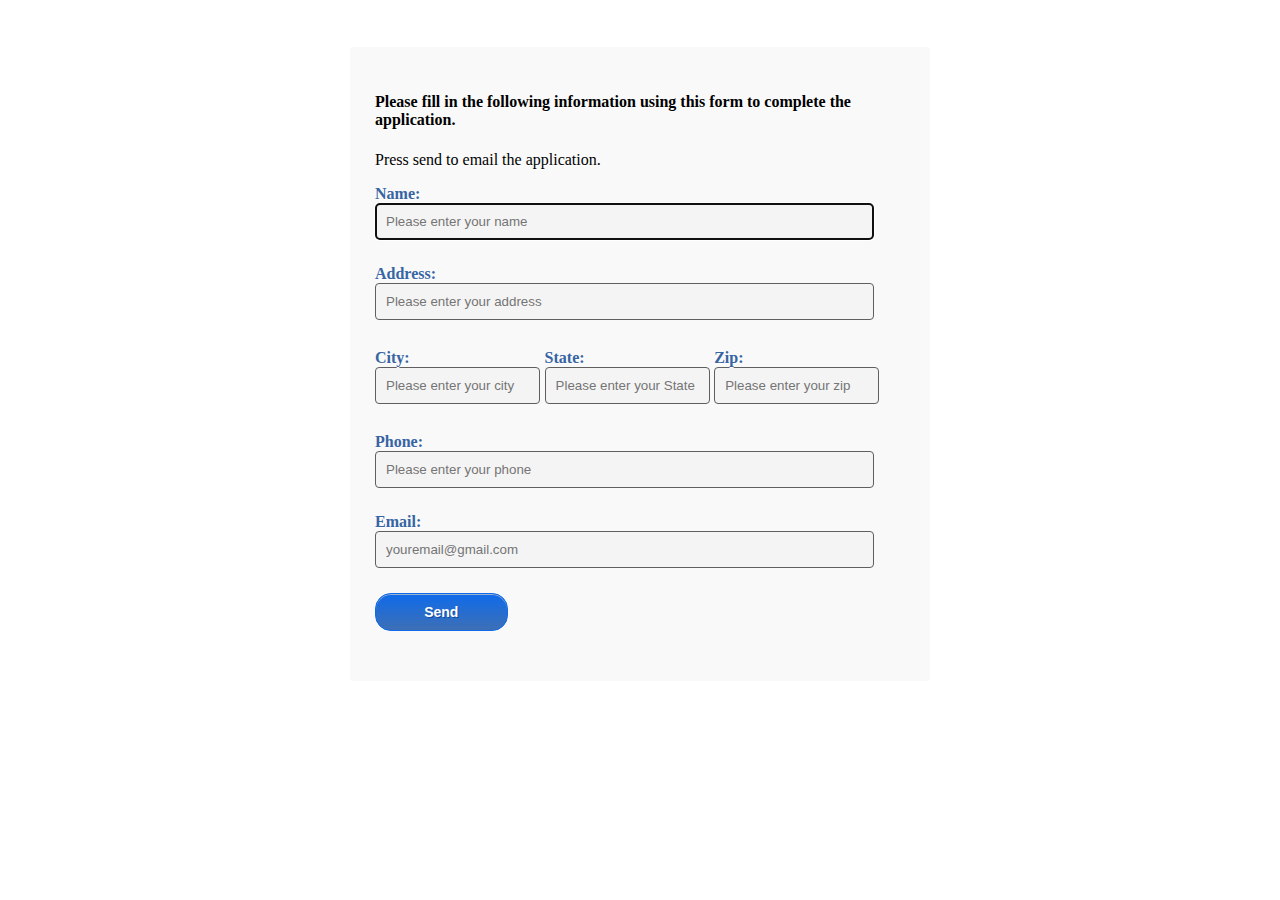
<file: email form/index.html>
<!doctype html>
<html lang="en">
<head>
    <meta charset="utf-8" />
    <meta name="viewport" content="width=device-width, initial-scale=1,maximum-scale=1,user-scalable=no">
    <link href="style.css" rel="stylesheet" type="text/css" media="screen" />
</head>

<body>
    <div class="wrapper">  
    <div id="contact_form">
    <form name="form1" id="ff" method="post" action="insert.php">
    <h4>Please fill in the following information using this form to complete the application.</h4>
    <p>Press send to email the application.</p>
        <label>
        <span>Name:</span>
        <input type="text" placeholder="Please enter your name" name="name" id="name" required autofocus>
        </label>
        
        <label>
        <span>Address:</span>    
        <input type="text" placeholder="Please enter your address" name="address" id="address" required>
        </label>
        
        <label class="cityWrap">
        <span>City:</span>    
        <input type="text" placeholder="Please enter your city" name="city" id="city" required>
        </label>
        
        <label class="cityWrap">
        <span>State:</span>
        <input type="text" placeholder="Please enter your State" name="state" id="state" required>
        </label>
        
        <label class="cityWrap">
        <span>Zip:</span>
        <input type="text" placeholder="Please enter your zip" name="zip" id="zip" value="" pattern="\d{5}-?(\d{4})?" required>
        </label>
        
        <label>
        <span>Phone:</span>
        <input type="tel" placeholder="Please enter your phone" name="phone" id="phone" required>
        </label>
         
        <label>
        <span>Email:</span>
        <input type="email" placeholder="youremail@gmail.com" name="email" id="email" required>
          </label>
        <input class="sendButton" type="submit" name="Submit" value="Send">      
    </form>
    </div>
   </div>
    
    
</body>    


</html>
</file>
<file: email form/style.css>
.wrapper {
    margin: 47px auto;
    max-width:580px;
}
 
#contact_form {
    text-shadow:0 1px 0 #FFF;
    border-radius:4px;
    -webkit-border-radius:4px;
    -moz-border-radius:4px;
    background:#F9F9F9;
    padding:25px; 
}
 
#ff label {
    cursor:pointer;
    margin:4px 0;
    color:#3764A3;
    display:block;
    font-weight:800; 
}
 
input {
    display:block;
    width:90%;
    border-radius:4px;
    -webkit-border-radius:4px;
    -moz-border-radius:4px;
    background-color:#f4f4f4;
    color:#000;
    border:1px solid #5f5f5f;
    padding:10px;
    margin-bottom:25px;
}
.cityWrap {
    width: 30%;
    padding-right: 2%;
    float: left;
}
#city {
    display:block;
    width:90%;
    border-radius:4px;
    -webkit-border-radius:4px;
    -moz-border-radius:4px;
    background-color:#f4f4f4;
    color:#000;
    border:1px solid #5f5f5f;
    padding:10px;
    margin-bottom:25px;   
}
#state {
    display:block;    
    width:90%;
    border-radius:4px;
    -webkit-border-radius:4px;
    -moz-border-radius:4px;
    background-color:#f4f4f4;
    color:#000;
    border:1px solid #5f5f5f;
    padding:10px;
    margin-bottom:25px;    
}
#zip {
    display:block;    
    width:90%;
    border-radius:4px;
    -webkit-border-radius:4px;
    -moz-border-radius:4px;
    background-color:#f4f4f4;
    color:#000;
    border:1px solid #5f5f5f;
    padding:10px;
    margin-bottom:25px;     
}
 
.sendButton {
    cursor:pointer;
    -moz-box-shadow:inset 0px 1px 0px 0px #9BB2D1;
    -webkit-box-shadow:inset 0px 1px 0px 0px #9BB2D1;
    box-shadow:inset 0px 1px 0px 0px #9BB2D1;
    background:-webkit-gradient( linear, left top, left bottom, color-stop(0.05, #116BE8), color-stop(1, #3D6FB5) );
    background:-moz-linear-gradient( center top, #fb9e25 5%, #ffc477 100% );
    filter:progid:DXImageTransform.Microsoft.gradient(startColorstr='#116BE8', endColorstr='#3D6FB5');
    background-color:#116BE8;
    -webkit-border-radius:16px;
    -moz-border-radius:16px;
    border-radius:16px;
    border:1px solid #116BE8;
    color:#ffffff;
    font-family:Arial;
    font-size:14px;
    width:25%;
    font-weight:bold;
    text-shadow:1px 1px 0px #0C4BA2;
}
.sendButton:hover {
    background:-webkit-gradient( linear, left top, left bottom, color-stop(0.05, #116BE8), color-stop(1, #3D6FB5) );
    background:-moz-linear-gradient( center top, #fb9e25 5%, #ffc477 100% );
    filter:progid:DXImageTransform.Microsoft.gradient(startColorstr='#116BE8', endColorstr='#3D6FB5');
    background-color:#116BE8;
}
</file>
